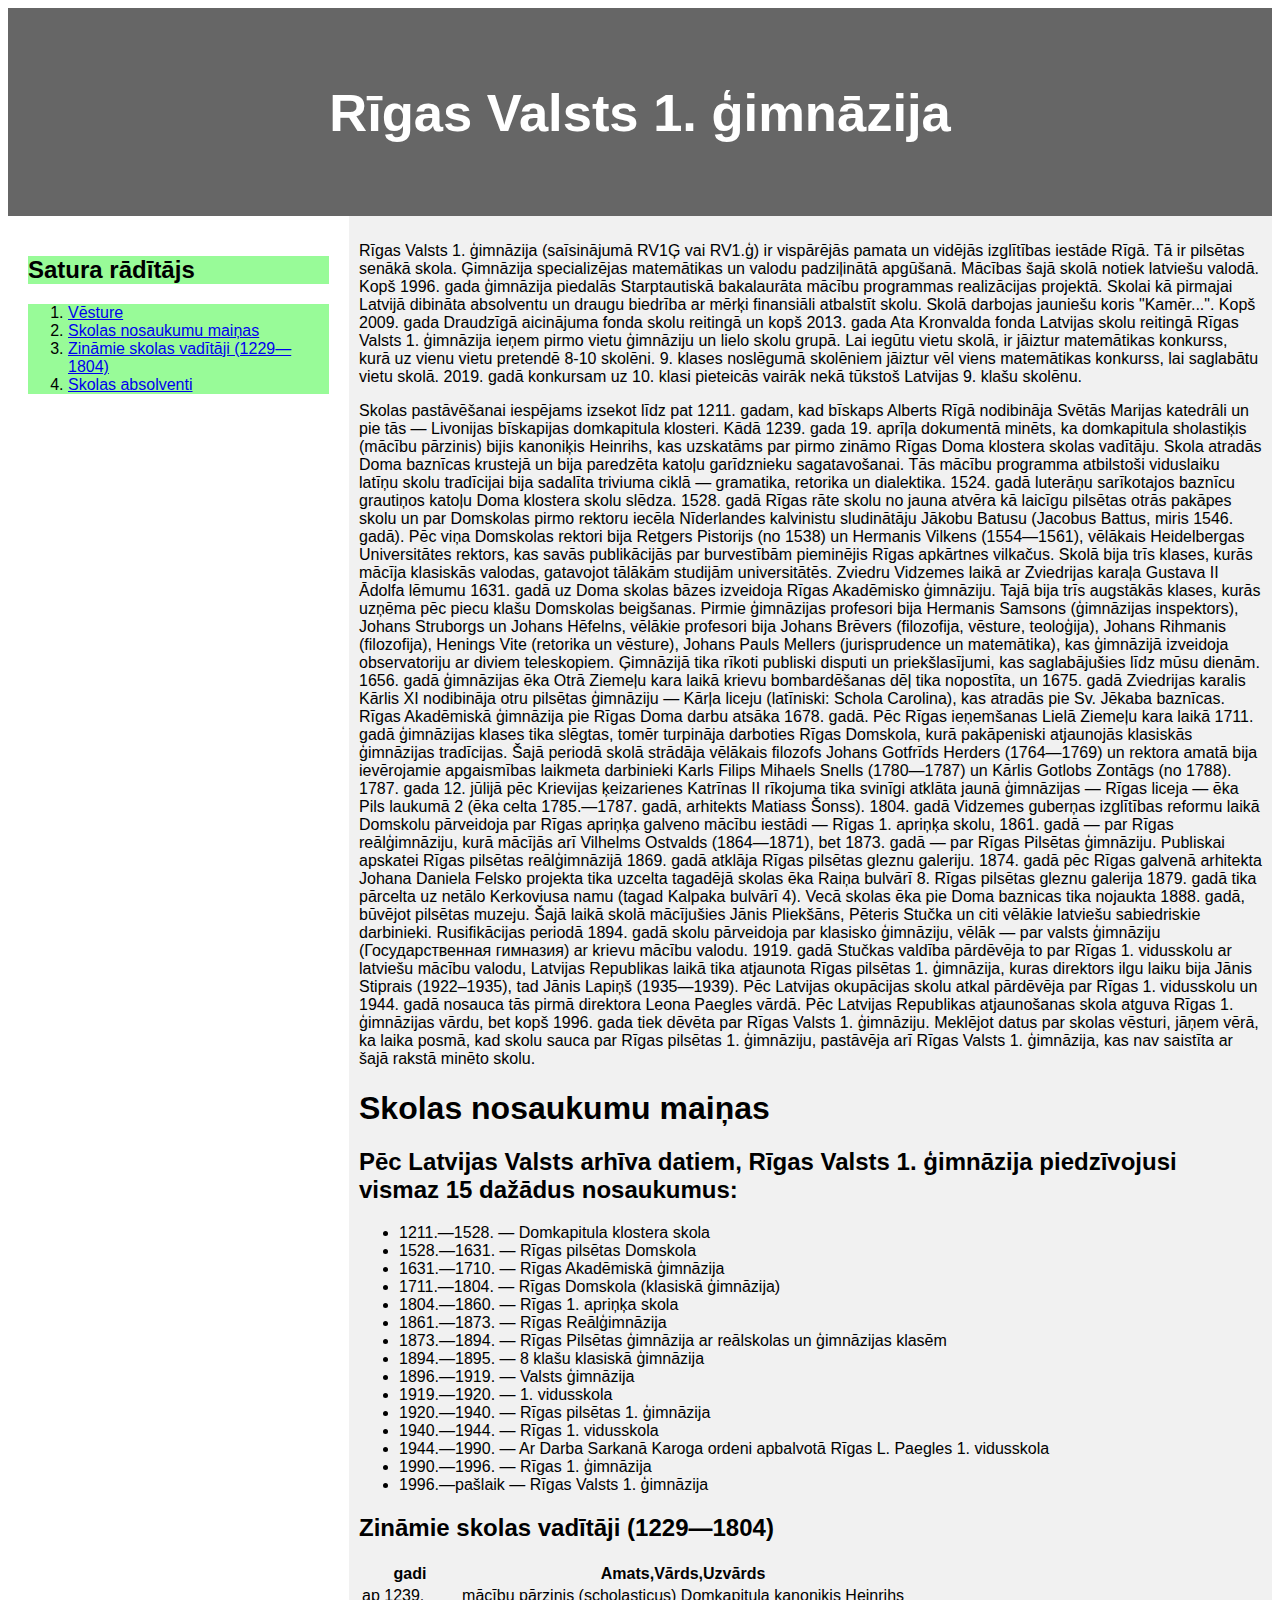
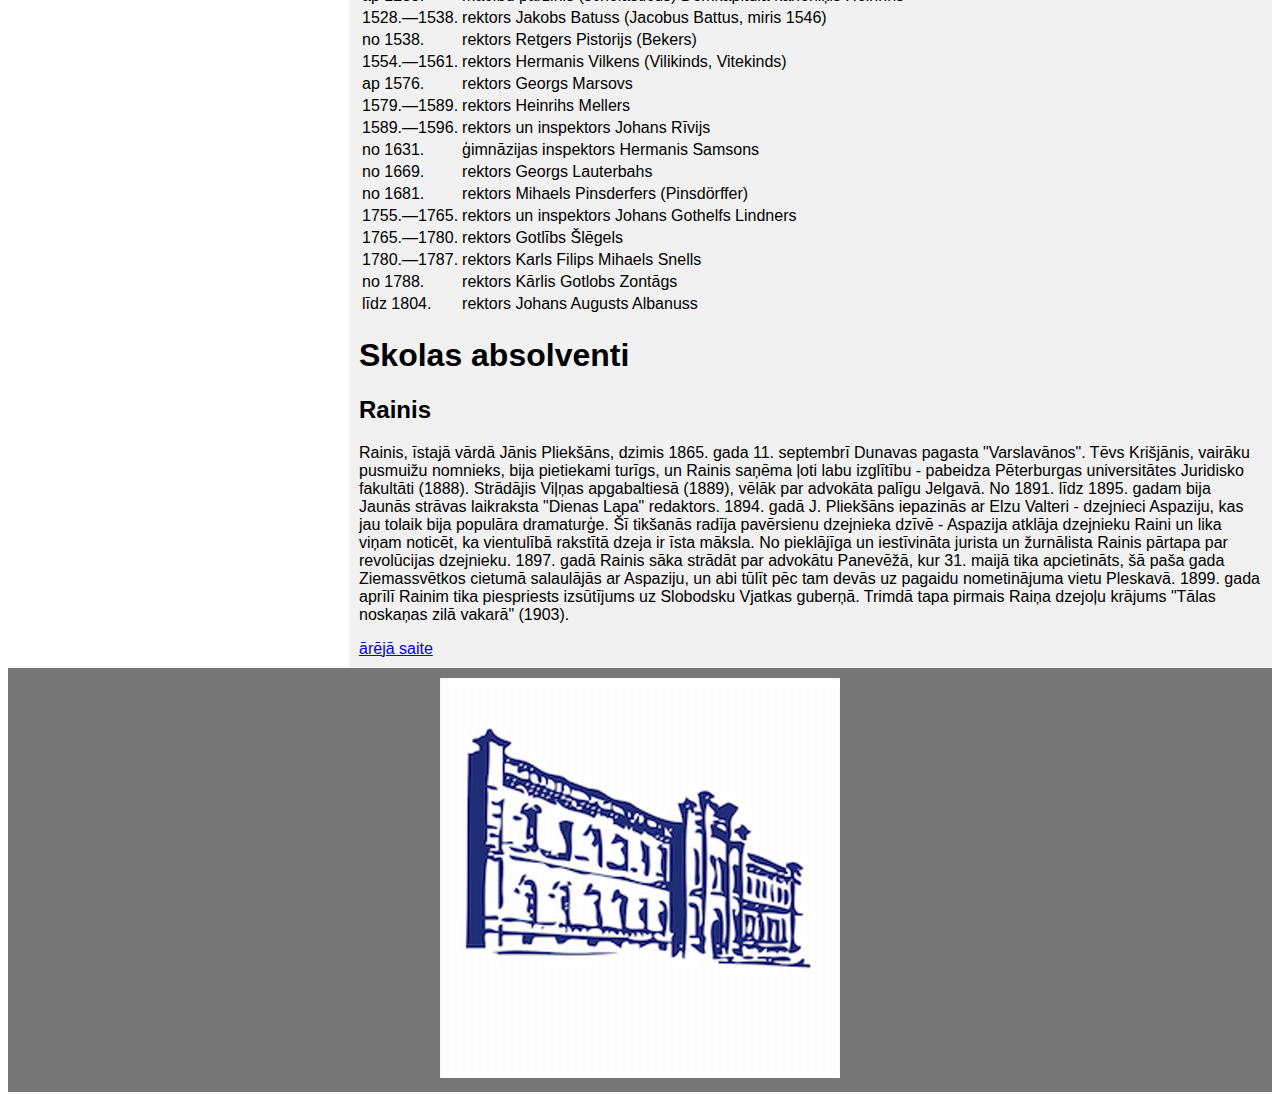
<file: public_html/index.html>
<!DOCTYPE html>
<html lang="en">
<head>
    <link href="css/stils.css" rel="stylesheet" type="text/css"/>
<title>CSS Template</title>
<meta charset="utf-8">
<meta name="viewport" content="width=device-width, initial-scale=1">
<style></style>
</head>
<body>

<header>
  <h2>Rīgas Valsts 1. ģimnāzija</h2>
</header>

<section>
  <nav>
      <h2 class="saturs">Satura rādītājs</h2>
      <ol class="saturs" type="1"> 
          <li><a href="#vēsture">Vēsture</a></li>
          <li><a href="#nosauk">Skolas nosaukumu maiņas</a></li>
          <li><a href="#vadītaji">Zināmie skolas vadītāji (1229—1804)</a></li>
          <li><a href="#absolventi">Skolas absolventi</a></li>
      </ol>
  </nav>
  
  <article>
      <p id="vēsture"> Rīgas Valsts 1. ģimnāzija (saīsinājumā RV1Ģ vai RV1.ģ) ir vispārējās pamata un vidējās izglītības iestāde Rīgā. Tā ir pilsētas senākā skola. Ģimnāzija specializējas matemātikas un valodu padziļinātā apgūšanā. Mācības šajā skolā notiek latviešu valodā. Kopš 1996. gada ģimnāzija piedalās Starptautiskā bakalaurāta mācību programmas realizācijas projektā. Skolai kā pirmajai Latvijā dibināta absolventu un draugu biedrība ar mērķi finansiāli atbalstīt skolu. Skolā darbojas jauniešu koris "Kamēr...". Kopš 2009. gada Draudzīgā aicinājuma fonda skolu reitingā un kopš 2013. gada Ata Kronvalda fonda Latvijas skolu reitingā Rīgas Valsts 1. ģimnāzija ieņem pirmo vietu ģimnāziju un lielo skolu grupā. Lai iegūtu vietu skolā, ir jāiztur matemātikas konkurss, kurā uz vienu vietu pretendē 8-10 skolēni. 9. klases noslēgumā skolēniem jāiztur vēl viens matemātikas konkurss, lai saglabātu vietu skolā. 2019. gadā konkursam uz 10. klasi pieteicās vairāk nekā tūkstoš Latvijas 9. klašu skolēnu.
      </p>
<p>Skolas pastāvēšanai iespējams izsekot līdz pat 1211. gadam, kad bīskaps Alberts Rīgā nodibināja Svētās Marijas katedrāli un pie tās — Livonijas bīskapijas domkapitula klosteri. Kādā 1239. gada 19. aprīļa dokumentā minēts, ka domkapitula sholastiķis (mācību pārzinis) bijis kanoniķis Heinrihs, kas uzskatāms par pirmo zināmo Rīgas Doma klostera skolas vadītāju. Skola atradās Doma baznīcas krustejā un bija paredzēta katoļu garīdznieku sagatavošanai. Tās mācību programma atbilstoši viduslaiku latīņu skolu tradīcijai bija sadalīta triviuma ciklā — gramatika, retorika un dialektika. 1524. gadā luterāņu sarīkotajos baznīcu grautiņos katoļu Doma klostera skolu slēdza. 1528. gadā Rīgas rāte skolu no jauna atvēra kā laicīgu pilsētas otrās pakāpes skolu un par Domskolas pirmo rektoru iecēla Nīderlandes kalvinistu sludinātāju Jākobu Batusu (Jacobus Battus, miris 1546. gadā). Pēc viņa Domskolas rektori bija Retgers Pistorijs (no 1538) un Hermanis Vilkens (1554—1561), vēlākais Heidelbergas Universitātes rektors, kas savās publikācijās par burvestībām pieminējis Rīgas apkārtnes vilkačus. Skolā bija trīs klases, kurās mācīja klasiskās valodas, gatavojot tālākām studijām universitātēs. Zviedru Vidzemes laikā ar Zviedrijas karaļa Gustava II Ādolfa lēmumu 1631. gadā uz Doma skolas bāzes izveidoja Rīgas Akadēmisko ģimnāziju. Tajā bija trīs augstākās klases, kurās uzņēma pēc piecu klašu Domskolas beigšanas. Pirmie ģimnāzijas profesori bija Hermanis Samsons (ģimnāzijas inspektors), Johans Struborgs un Johans Hēfelns, vēlākie profesori bija Johans Brēvers (filozofija, vēsture, teoloģija), Johans Rihmanis (filozofija), Henings Vite (retorika un vēsture), Johans Pauls Mellers (jurisprudence un matemātika), kas ģimnāzijā izveidoja observatoriju ar diviem teleskopiem. Ģimnāzijā tika rīkoti publiski disputi un priekšlasījumi, kas saglabājušies līdz mūsu dienām. 1656. gadā ģimnāzijas ēka Otrā Ziemeļu kara laikā krievu bombardēšanas dēļ tika nopostīta, un 1675. gadā Zviedrijas karalis Kārlis XI nodibināja otru pilsētas ģimnāziju — Kārļa liceju (latīniski: Schola Carolina), kas atradās pie Sv. Jēkaba baznīcas. Rīgas Akadēmiskā ģimnāzija pie Rīgas Doma darbu atsāka 1678. gadā. Pēc Rīgas ieņemšanas Lielā Ziemeļu kara laikā 1711. gadā ģimnāzijas klases tika slēgtas, tomēr turpināja darboties Rīgas Domskola, kurā pakāpeniski atjaunojās klasiskās ģimnāzijas tradīcijas. Šajā periodā skolā strādāja vēlākais filozofs Johans Gotfrīds Herders (1764—1769) un rektora amatā bija ievērojamie apgaismības laikmeta darbinieki Karls Filips Mihaels Snells (1780—1787) un Kārlis Gotlobs Zontāgs (no 1788). 1787. gada 12. jūlijā pēc Krievijas ķeizarienes Katrīnas II rīkojuma tika svinīgi atklāta jaunā ģimnāzijas — Rīgas liceja — ēka Pils laukumā 2 (ēka celta 1785.—1787. gadā, arhitekts Matiass Šonss). 1804. gadā Vidzemes guberņas izglītības reformu laikā Domskolu pārveidoja par Rīgas apriņķa galveno mācību iestādi — Rīgas 1. apriņķa skolu, 1861. gadā — par Rīgas reālģimnāziju, kurā mācījās arī Vilhelms Ostvalds (1864—1871), bet 1873. gadā — par Rīgas Pilsētas ģimnāziju. Publiskai apskatei Rīgas pilsētas reālģimnāzijā 1869. gadā atklāja Rīgas pilsētas gleznu galeriju. 1874. gadā pēc Rīgas galvenā arhitekta Johana Daniela Felsko projekta tika uzcelta tagadējā skolas ēka Raiņa bulvārī 8. Rīgas pilsētas gleznu galerija 1879. gadā tika pārcelta uz netālo Kerkoviusa namu (tagad Kalpaka bulvārī 4). Vecā skolas ēka pie Doma baznicas tika nojaukta 1888. gadā, būvējot pilsētas muzeju. Šajā laikā skolā mācījušies Jānis Pliekšāns, Pēteris Stučka un citi vēlākie latviešu sabiedriskie darbinieki. Rusifikācijas periodā 1894. gadā skolu pārveidoja par klasisko ģimnāziju, vēlāk — par valsts ģimnāziju (Государственная гимназия) ar krievu mācību valodu. 1919. gadā Stučkas valdība pārdēvēja to par Rīgas 1. vidusskolu ar latviešu mācību valodu, Latvijas Republikas laikā tika atjaunota Rīgas pilsētas 1. ģimnāzija, kuras direktors ilgu laiku bija Jānis Stiprais (1922–1935), tad Jānis Lapiņš (1935—1939). Pēc Latvijas okupācijas skolu atkal pārdēvēja par Rīgas 1. vidusskolu un 1944. gadā nosauca tās pirmā direktora Leona Paegles vārdā. Pēc Latvijas Republikas atjaunošanas skola atguva Rīgas 1. ģimnāzijas vārdu, bet kopš 1996. gada tiek dēvēta par Rīgas Valsts 1. ģimnāziju. Meklējot datus par skolas vēsturi, jāņem vērā, ka laika posmā, kad skolu sauca par Rīgas pilsētas 1. ģimnāziju, pastāvēja arī Rīgas Valsts 1. ģimnāzija, kas nav saistīta ar šajā rakstā minēto skolu.
</p>
<h1 id="nosauk">Skolas nosaukumu maiņas</h1>

<h2>Pēc Latvijas Valsts arhīva datiem, Rīgas Valsts 1. ģimnāzija piedzīvojusi vismaz 15 dažādus nosaukumus:</h2>
<ul>
<li>1211.—1528. — Domkapitula klostera skola</li>

<li>1528.—1631. — Rīgas pilsētas Domskola</li>

<li>1631.—1710. — Rīgas Akadēmiskā ģimnāzija</li>

<li>1711.—1804. — Rīgas Domskola (klasiskā ģimnāzija)</li>

<li>1804.—1860. — Rīgas 1. apriņķa skola</li>

<li>1861.—1873. — Rīgas Reālģimnāzija</li>

<li>1873.—1894. — Rīgas Pilsētas ģimnāzija ar reālskolas un ģimnāzijas klasēm</li>

<li>1894.—1895. — 8 klašu klasiskā ģimnāzija</li>

<li>1896.—1919. — Valsts ģimnāzija</li>

<li>1919.—1920. — 1. vidusskola</li>

<li>1920.—1940. — Rīgas pilsētas 1. ģimnāzija</li>

<li>1940.—1944. — Rīgas 1. vidusskola</li>

<li>1944.—1990. — Ar Darba Sarkanā Karoga ordeni apbalvotā Rīgas L. Paegles 1. vidusskola</li>

<li>1990.—1996. — Rīgas 1. ģimnāzija</li>

<li>1996.—pašlaik — Rīgas Valsts 1. ģimnāzija</li>
</ul>

<h2 id="vadītaji">Zināmie skolas vadītāji (1229—1804)</h2>
<table>
    <tr>
        <th>gadi</th>
        <th>Amats,Vārds,Uzvārds</th>
    </tr>
    <tr>
        <td>ap 1239.</td>
        <td>mācību pārzinis (scholasticus) Domkapitula kanoniķis Heinrihs</td>
    </tr>
    <tr>
        <td>1528.—1538.</td>
        <td>rektors Jakobs Batuss (Jacobus Battus, miris 1546)</td>
    </tr>
    <tr>
        <td>no 1538.</td>
        <td>rektors Retgers Pistorijs (Bekers)</td>
    </tr>
    <tr>
        <td>1554.—1561.</td>
        <td>rektors Hermanis Vilkens (Vilikinds, Vitekinds)</td>
    </tr>
    <tr>
        <td>ap 1576.</td>
        <td>rektors Georgs Marsovs</td>
    </tr>
    <tr>
        <td>1579.—1589.</td>
        <td>rektors Heinrihs Mellers</td>
    </tr>
    <tr>
        <td>1589.—1596.</td>
        <td>rektors un inspektors Johans Rīvijs</td>
    </tr>
    <tr>
        <td>no 1631.</td>
        <td>ģimnāzijas inspektors Hermanis Samsons</td>
    </tr>
    <tr>
        <td>no 1669.</td>
        <td>rektors Georgs Lauterbahs</td>
    </tr>
    <tr>
        <td>no 1681.</td>
        <td>rektors Mihaels Pinsderfers (Pinsdörffer)</td>
    </tr>
    <tr>
        <td>1755.—1765.</td>
        <td>rektors un inspektors Johans Gothelfs Lindners</td>
    </tr>
    <tr>
        <td>1765.—1780.</td>
        <td>rektors Gotlībs Šlēgels</td>
    </tr>
    <tr>
        <td>1780.—1787.</td>
        <td>rektors Karls Filips Mihaels Snells</td>
    </tr>
    <tr>
        <td>no 1788.</td>
        <td>rektors Kārlis Gotlobs Zontāgs</td>
    </tr>
    <tr>
        <td>līdz 1804.</td>
        <td>rektors Johans Augusts Albanuss</td>
    </tr>

</table>
<h1 id="absolventi"> Skolas absolventi </h1>
<h2>Rainis</h2>
    <p>
        Rainis, īstajā vārdā Jānis Pliekšāns, dzimis 1865. gada 11. septembrī Dunavas pagasta "Varslavānos". Tēvs Krišjānis, vairāku pusmuižu nomnieks, bija pietiekami turīgs, un Rainis saņēma ļoti labu izglītību - pabeidza Pēterburgas universitātes Juridisko fakultāti (1888). Strādājis Viļņas apgabaltiesā (1889), vēlāk par advokāta palīgu Jelgavā. No 1891. līdz 1895. gadam bija Jaunās strāvas laikraksta "Dienas Lapa" redaktors. 1894. gadā J. Pliekšāns iepazinās ar Elzu Valteri - dzejnieci Aspaziju, kas jau tolaik bija populāra dramaturģe. Šī tikšanās radīja pavērsienu dzejnieka dzīvē - Aspazija atklāja dzejnieku Raini un lika viņam noticēt, ka vientulībā rakstītā dzeja ir īsta māksla. No pieklājīga un iestīvināta jurista un žurnālista Rainis pārtapa par revolūcijas dzejnieku. 1897. gadā Rainis sāka strādāt par advokātu Panevēžā, kur 31. maijā tika apcietināts, šā paša gada Ziemassvētkos cietumā salaulājās ar Aspaziju, un abi tūlīt pēc tam devās uz pagaidu nometinājuma vietu Pleskavā. 1899. gada aprīlī Rainim tika piespriests izsūtījums uz Slobodsku Vjatkas guberņā. Trimdā tapa pirmais Raiņa dzejoļu krājums "Tālas noskaņas zilā vakarā" (1903). 
    </p>
    <a href="https://www.letonika.lv/literatura/Section.aspx?id=2189826">ārējā saite</a>
  </article>
</section>

<footer>
    <a href="http://r1g.edu.lv/v/index/">
        <img src="images/logo_400x400.png" alt=""/>
    </a>
</footer>

</body>
</html>
</file>
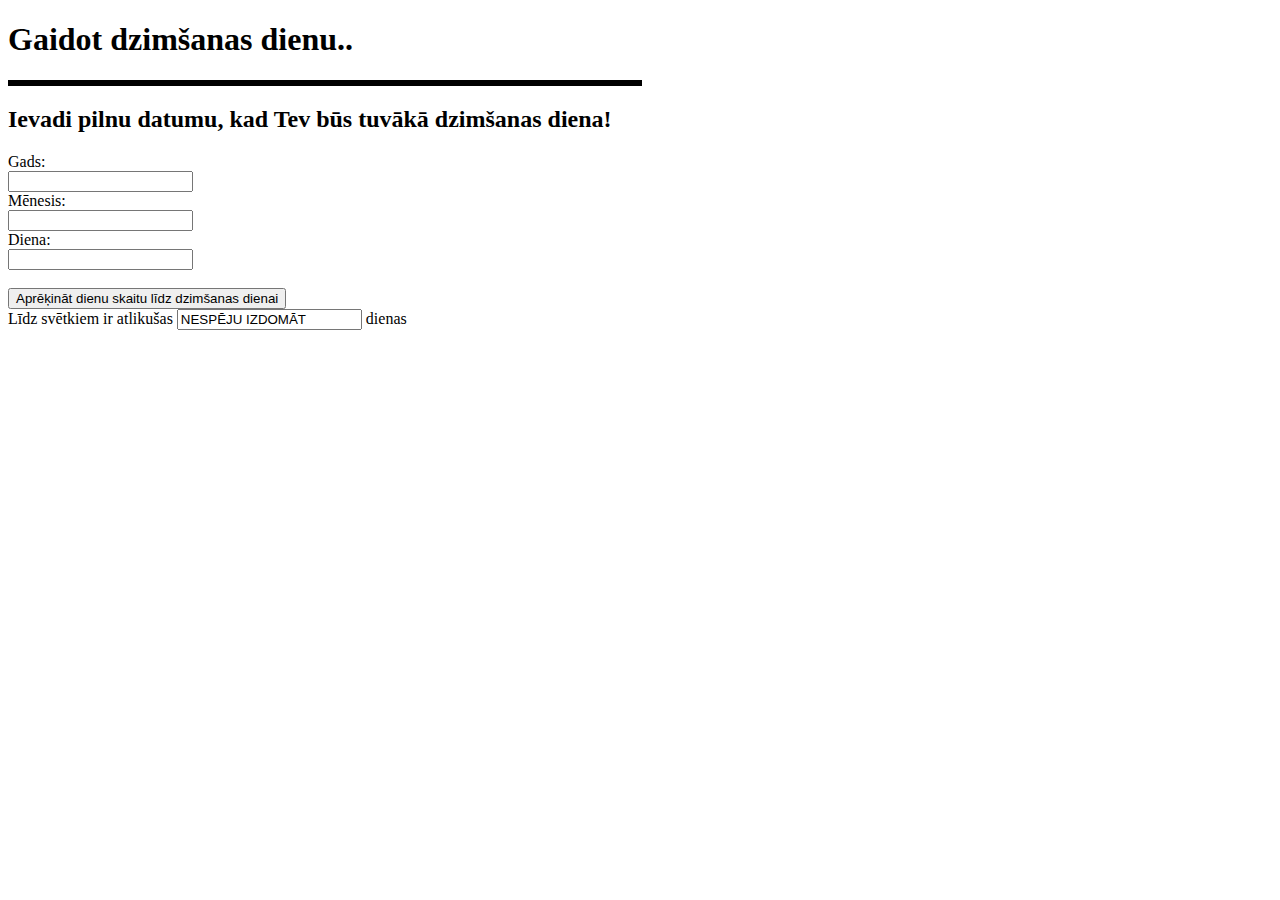
<file: public_html/jauns.html>
<!DOCTYPE html>
<html>
    <head>
        <title>Gaidot dzimšanas dienu.. </title>
        <meta charset="UTF-8">
        <meta name="viewport" content="width=device-width, initial-scale=1.0">
    </head>
    <body>
        <h1>Gaidot dzimšanas dienu.. </h1>
        <hr size="6" width="50%" align="left" color="black">
        <h2>Ievadi pilnu datumu, kad Tev būs tuvākā dzimšanas diena!</h2>
        <form>
            <label for="gads">Gads:</label><br>
            <input type="text" id="gads" name="gads"><br>
            <label for="menesis">Mēnesis:</label><br>
            <input type="text" id="menesis" name="menesis" value=""><br>
            <label for="diena">Diena:</label><br>
            <input type="text" id="diena" name="diena" value=""><br><br>       
            <input type='button' onclick="dienas(value.menesis, value.diena)" id='poga' name='poga' value="Aprēķināt dienu skaitu līdz dzimšanas dienai"><br>
            Līdz svētkiem ir atlikušas <input type='text' id='dienas' name="man nepielec" value="NESPĒJU IZDOMĀT"> dienas
        </form>
        <script>
        </script>
    </body>
</html>
</file>
<file: public_html/css/stils.css>
* {
  box-sizing: border-box;
}

body {
  font-family: Arial, Helvetica, sans-serif;
}

/* Style the header */
header {
  background-color: #666;
  padding: 30px;
  text-align: center;
  font-size: 35px;
  color: white;
}

/* Container for flexboxes */
section {
  display: -webkit-flex;
  display: flex;
}

/* Style the navigation menu */
nav {
  -webkit-flex: 1;
  -ms-flex: 1;
  flex: 1;
  padding: 20px;
  background-size: auto auto;
  background-size: contain;
  background-repeat: repeat;
  background-image: url("https://am3pap006files.storage.live.com/[base64]/skola.jpg?psid=1&width=1080&height=776");
}

/* Style the list inside the menu */
nav ul {
  list-style-type: none;
  padding: 0;
}

/* Style the content */
article {
  -webkit-flex: 3;
  -ms-flex: 3;
  flex: 3;
  background-color: #f1f1f1;
  padding: 10px;
}

/* Style the footer */
footer {
  background-color: #777;
  padding: 10px;
  text-align: center;
  color: white;
}

/* Responsive layout - makes the menu and the content (inside the section) sit on top of each other instead of next to each other */
@media (max-width: 600px) {
  section {
    -webkit-flex-direction: column;
    flex-direction: column;
  }
}
.saturs {
    background-color: palegreen;
}
</file>
